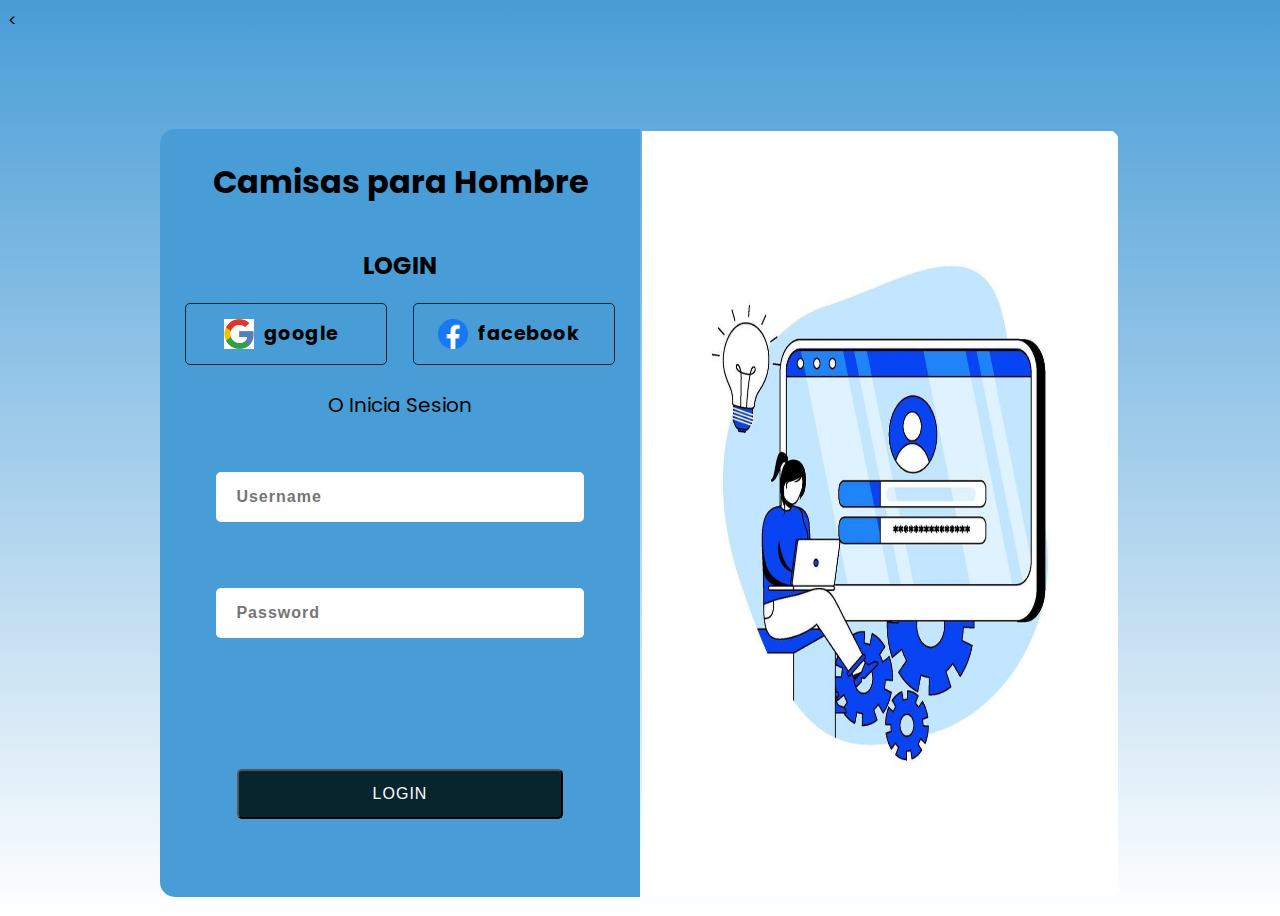
<file: index.html>
<!DOCTYPE html>
<html lang="es">
  <head>
    <meta charset="UTF-8" />
    <meta name="viewport" content="width=device-width, initial-scale=1.0" />
    <link rel="stylesheet" href="style.css" />
    <title>Login</title>
  </head>
  <body> 
    <  
    <Sesion class="login-container" >
        <sesion class="login-info-container">
            <h1 class="tittle">Camisas para Hombre</h1>
            <h2>LOGIN</h2>
            <sesion class="social-login">
                <div class="social-login-element">
                    <img src="img/google.png" alt="google-img" />
                    <span>google</span>
                </div>
                <div class="social-login-element">
                    <img src="img/facebook.png" alt="facebook-img" />
                    <span>facebook</span>
                </div>
            </sesion>
            <p>O Inicia Sesion</p>
            <form class="imputs-container"id="form">
                <input class="input" type="text" required="este campo es obligatorio" placeholder="Username" id="usuario" />
                <input class="input" type="password" required="este campo es obligatori " placeholder="Password" id="contraseña" />
                <p id="mensaje-validacion"></p>
                <button class="btn" type="submit" id="boton">login</button>
          
            </form>
            <p id="mensaje"></p>
        </sesion>
      <img class="image-container" src="img/login.jpg" alt="login" />
     
    </sesion>
    <script src="script/usuario.js"></script>
  </body>
</html>
</file>
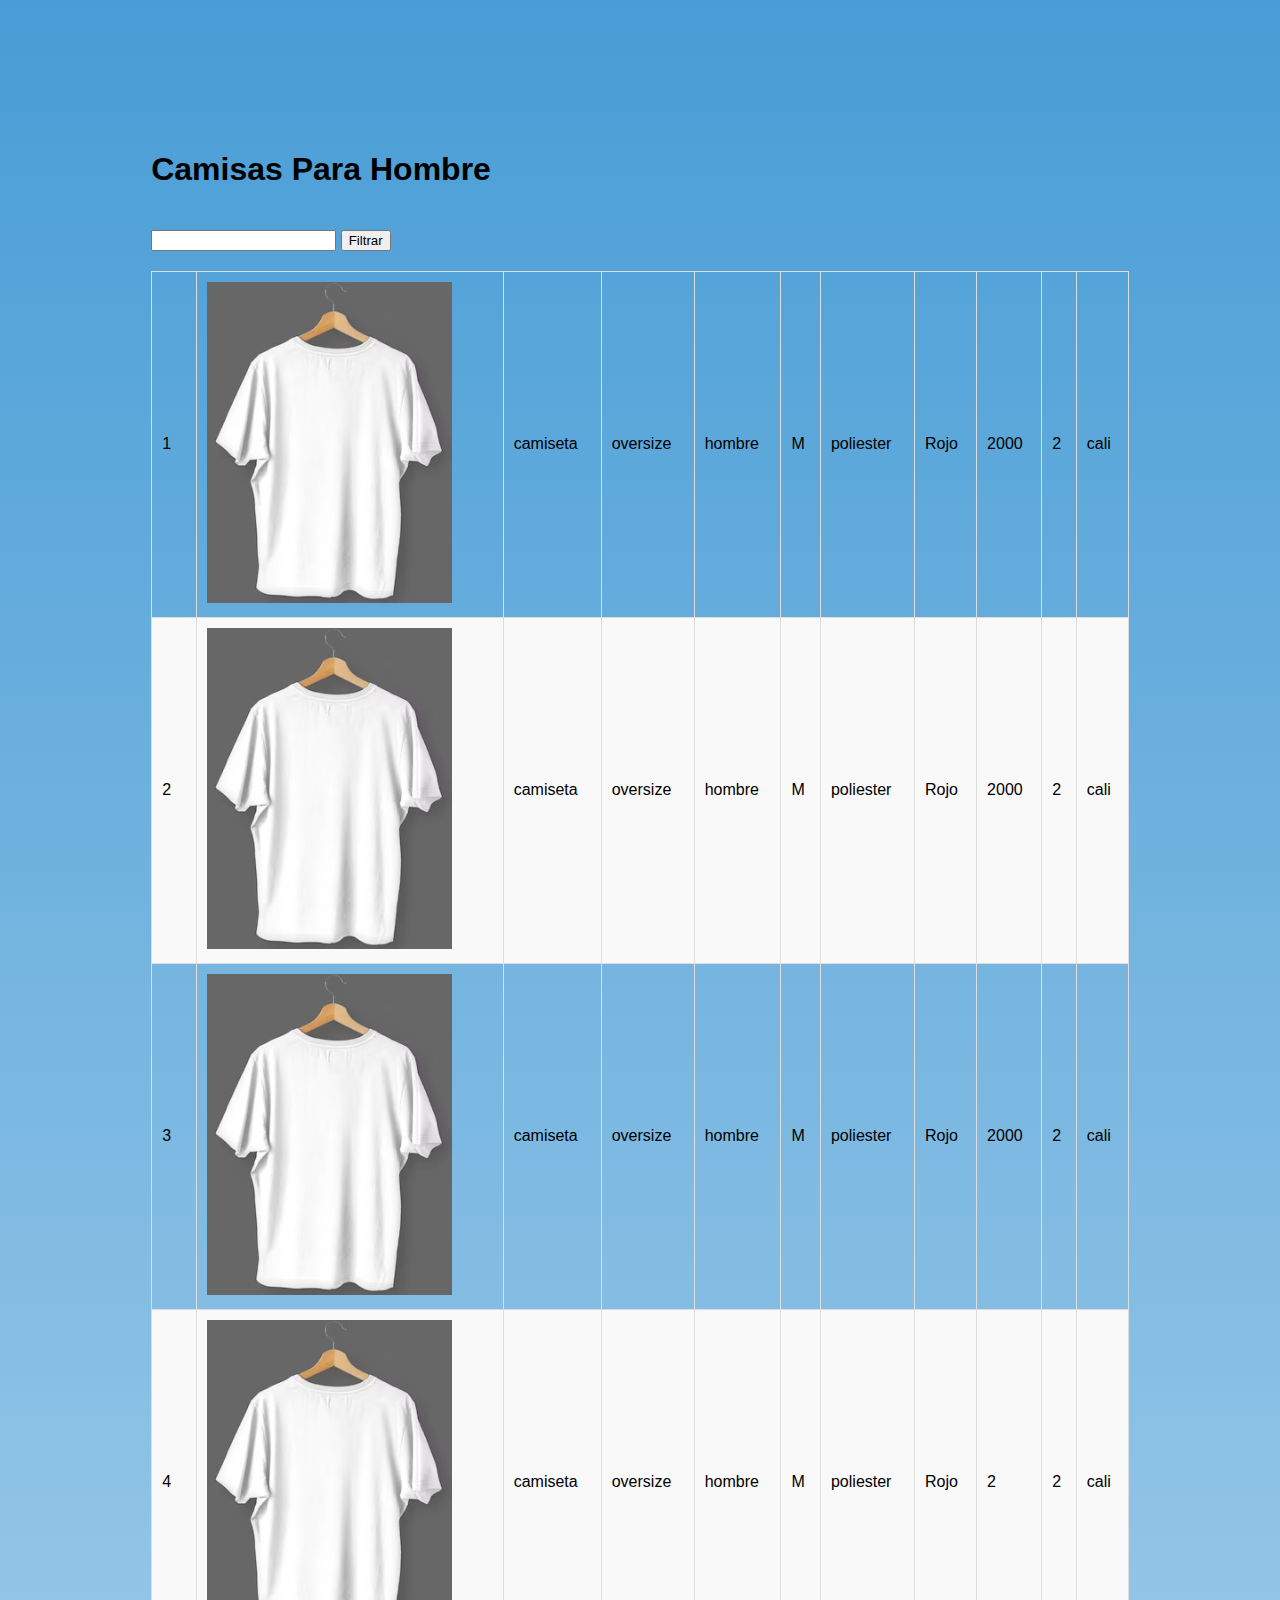
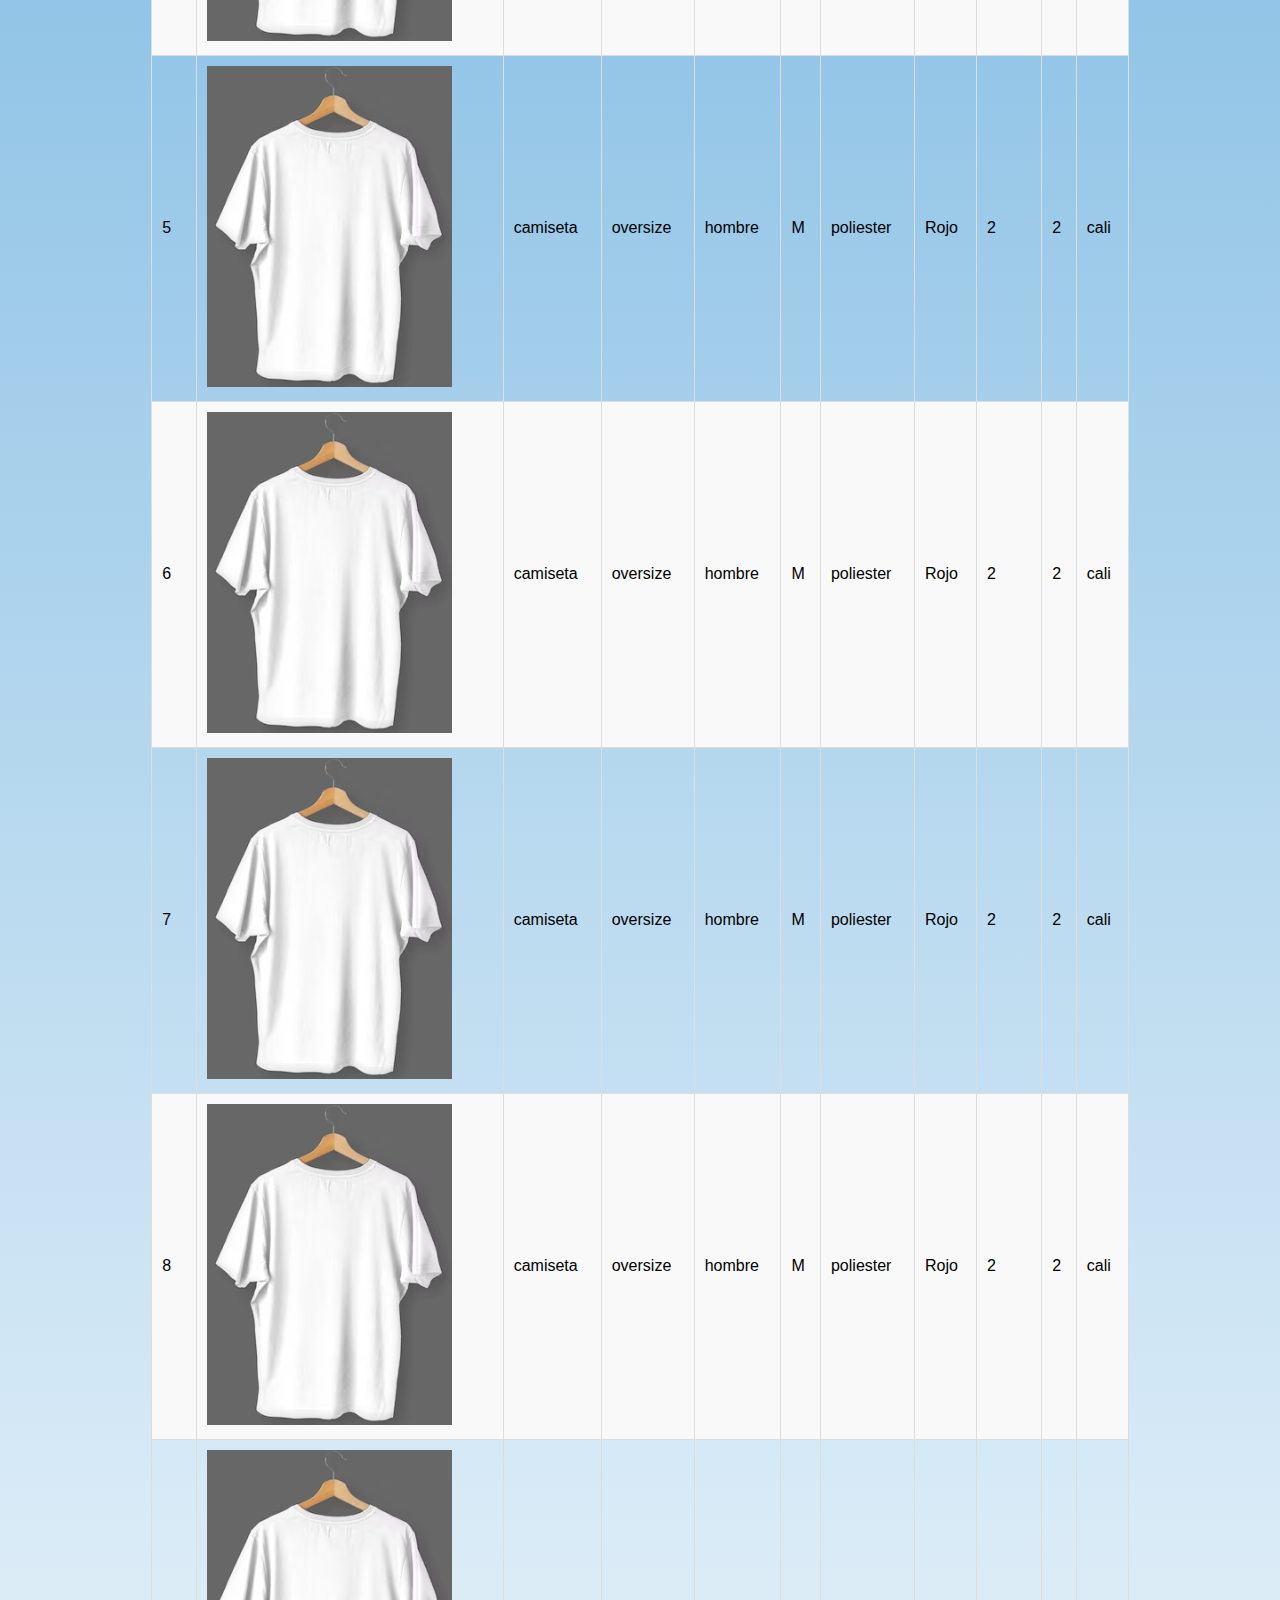
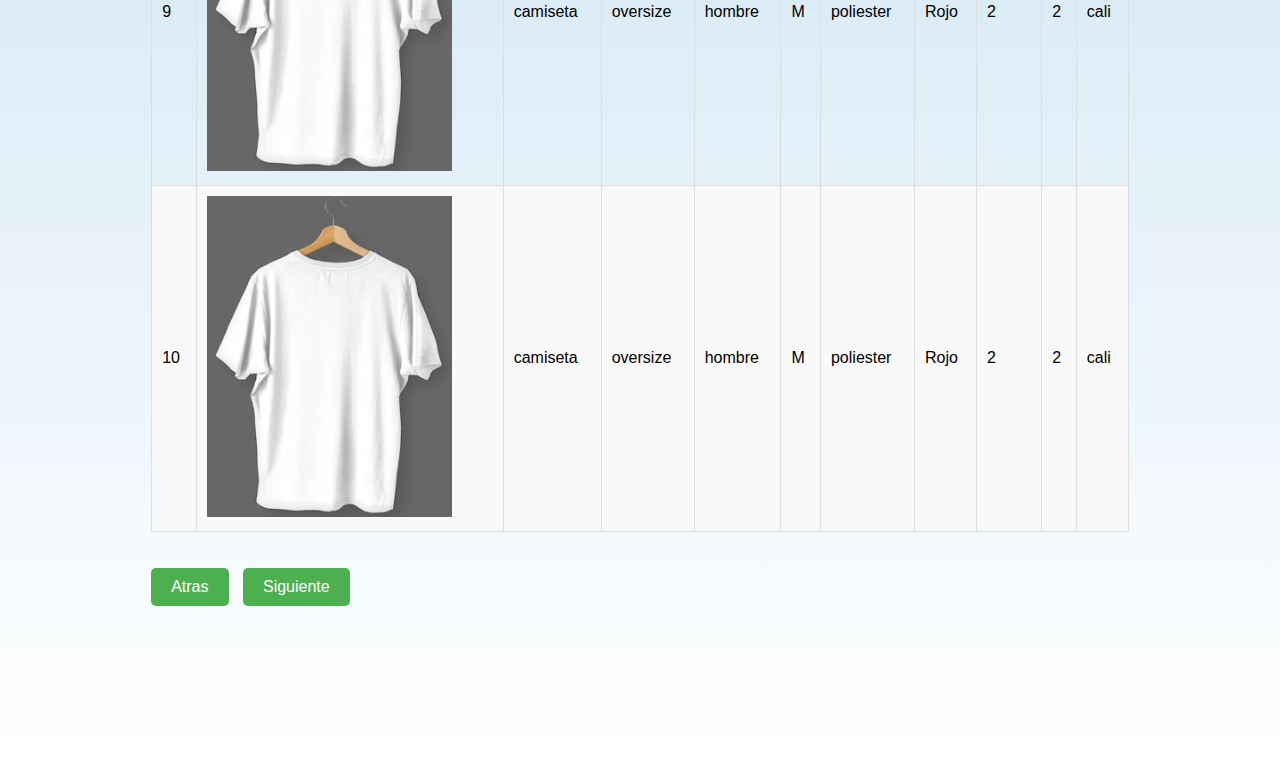
<file: tablas.html>
<!DOCTYPE html>
<html lang="es">
<head>
    <meta charset="UTF-8">
    <meta name="viewport" content="width=device-width, initial-scale=1.0">
    <link rel="stylesheet" href="/tablas.css" />
    <title>Document</title>
</head>
<body>
    <h1>Camisas Para Hombre</h1>
    <input type='text' id="filtrarPorPrecio">
    <button onclick="filtrarPorPrecio()">Filtrar</button>    
    <thead>
        <table id="productos" border="1">
            <th>ID</th>
            <th>Imagen</th>
            <th>Descripción</th>
            <th>Tipo</th>
            <th>Sexo</th>
            <th>Talla</th>
            <th>Material</th>
            <th>Color</th>
            <th>Precio</th>
            <th>Disponibilidad</th>
            <th>Sede</th>
        </table>
    </thead>
    <br>
    <br>
    <button class="atras" onclick="atras()">Atras</button>
    <button class="sig" onclick="sig()">Siguiente</button>

    
    
    <script src="script/tablas.js"></script>

</body>
</html>
</file>
<file: style.css>
@import url('https://fonts.googleapis.com/css2?family=Poppins:wght@400;700&display=swap');


:root{
    --login-bg: #489dd6;
    --title-bg: #e07777;
    --button-bg: #08242c;
    --ligth-pink: #be6e38;
    --image-bg: #e2deda;

}

body{
    height: 100vh;
    font-family: 'Poppins', sans-serif;
    background-image: linear-gradient(to top, #fff 0%,#489dd6 100%);

}

.login-container {
    height: 48em;
    width: 60em;
    margin: 6em auto;
    display: flex;
    justify-content: space-between;
    overflow: hidden;
    border-radius: 15px;
}

.login-info-container {
    width: 50%;
    display: flex;
    flex-direction: column;
    align-items: center;
    text-align: center;
    padding-top: 0.5rem;
    background-color: var(--login-bg);

}

.image-container {
    width: 50%;
    padding: 2px; ;
    background-color: val(--image-bg);
    box-sizing: border-box;

}

.title {
    text-transform: capitalize;
    font-size: 2.25rem;
    font-weight: 600;
    letter-spacing: 1px;
    color: var(--title-bg);
}

.social-login {
    width: 100%;
    display: flex;
    justify-content: space-evenly;
}

.social-login-element {
    width: 12.5rem;
    height: 3.75rem;
    font-size: 1.2rem;
    font-weight: 700;
    letter-spacing: 0.5px;
    display: flex;
    justify-content: center;
    align-items: center;
    border-radius: 5px;
    border: 1px solid var(--button-bg);

}

.social-login-element img {
    width: 1.875rem;
    height: 1.875rem;
    position: relative;
    top: 0;
    left: -0.625rem;

}

.social-login-element:hover {
    background-color: #fff;
    cursor: pointer;
}

.login-info-container > p {
    font-size: 1.25em;
    margin-top: 1.25em;
}

.imputs-container {
    height: 55%;
    width: 85%;
    display: flex;
    flex-direction: column;
    justify-content: space-around;
    align-items: center;
}

.input, .btn {
    width: 90%;
    height: 3.125rem;
    font-size: 1em;    
}

.input {
    padding-left: 20px;
    border: none;
    border-radius: 5px;
    font-weight: 600;
    letter-spacing: 1px;
    box-sizing: border-box;

}

.input:hover {
    border: 2px solid var(--button-bg);

}

.btn {
    width: 80%;
    letter-spacing: 1px;
    text-transform: uppercase;
    color: #fff;
    border-radius: 5px;
    background-color: var(--button-bg);
    cursor: pointer;
    border-radius: 5px;
}

.imputs-container p {
    margin: 0;
}
.span {
    color: var(--button-bg);
    font-weight: 600;
    cursor: pointer;
}

@media screen and (max-width: 1000px) {
    .image-container {
        display: none;
    }

    .login-container {
        border: 2px solid red;
        width: 70%;
        margin-top: 3rem;
    }

    .login-info-container {
        width: 100%;
    }
    
}

@media screen and (max-width: 650px) {
   
    .login-container {
        width: 90%;
    }

    
    
}

@media screen and (max-width: 500px) {
    .login-container {
        height: 90%;
    }
   
    .social-login {
        flex-direction: column;
        align-items: center;
        height: 30%;
    }

    .login-info-container {
        margin: 0;
    }
   
    
}
</file>
<file: tablas.css>
body {
    font-family: 'Arial', sans-serif;
    margin: 4cm;
    padding: 0;
    box-sizing: border-box;
    background-image: linear-gradient(to top, #fff 0%,#489dd6 100%);
  }
  
  header {
    background-color: #333;
    color: rgb(255, 255, 255);
    text-align: center;
    padding: 10px;
  }
  
  main {
    display: flex;
    flex-direction: column;
    align-items: center;
    margin: 20px;
  }
  
  #productos {
    width: 100%;
    border-collapse: collapse;
    margin-top: 20px;
  }
  
  #productos th, #productos td {
    padding: 10px;
    border: 1px solid #ddd;
    text-align: left;
  }
  
  #productos th {
    background-color: #f2f2f2;
  }
  
  #productos tbody tr:nth-child(even) {
    background-color: #f9f9f9;
  }
  
  #productos tbody tr:hover {
    background-color: #ddd;
  }
  
  #paginacion {
    display: flex;
    justify-content: space-between;
    margin-top: 30px; /* Separación adicional */
  }
  
  #filtrarPorPrecio {
    margin-top: 20px;
    text-align: center;
  }
  
  #filtrarPorPrecio form {
    display: flex;
    align-items: center;
    justify-content: center;
  }
  
  #filtrarPorPrecio label {
    margin-right: 10px;
  }
  
  footer {
    background-color: #333;
    color: white;
    text-align: center;
    padding: 10px;
    position: fixed;
    bottom: 0;
    width: 100%;
  }

  .atras,
.sig {
    background-color: #4CAF50; /* Color de fondo */
    color: white; /* Color del texto */
    padding: 10px 20px; /* Espaciado interno */
    font-size: 16px; /* Tamaño del texto */
    cursor: pointer; /* Cambiar el cursor al pasar el ratón */
    border: none; /* Sin borde */
    border-radius: 5px; /* Bordes redondeados */
    margin-right: 10px; /* Margen derecho entre botones */
}

.atras:hover,
.sig:hover {
    background-color: #45a049; /* Cambia el color de fondo al pasar el ratón */
}
</file>
